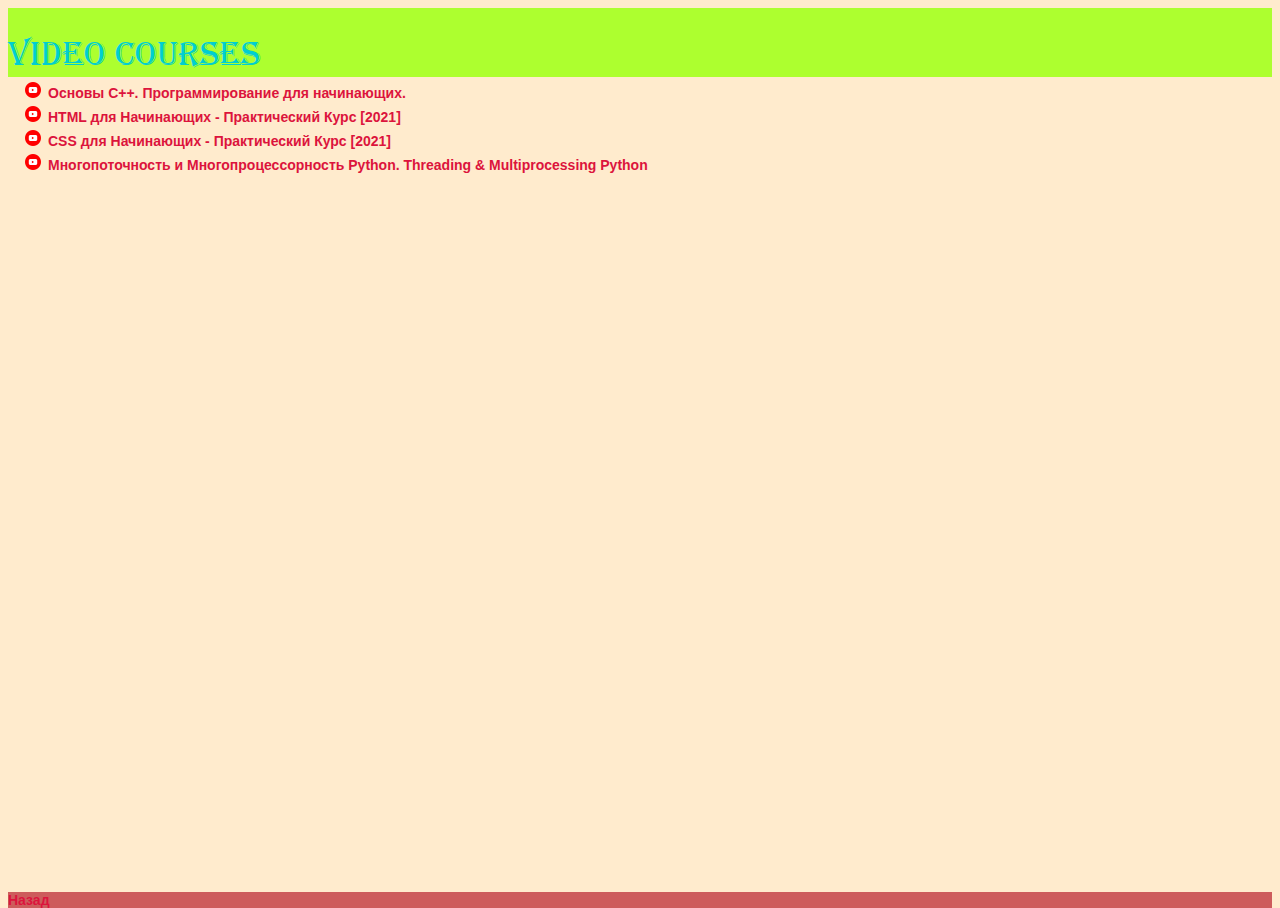
<file: youtube.html>
<!DOCTYPE html>
<html lang="ru">
<head>
    <meta charset="UTF-8">
    <meta http-equiv="X-UA-Compatible" content="IE=edge">
    <meta name="viewport" content="width=device-width, initial-scale=1.0">
    <title>Youtube курсы</title>
    <link rel="stylesheet" href="styles.css">
</head>
<body class="main_content">
    <header class="bg-green">
        <h1 class="my_name video-tag">Video Courses</h1>
    </header>
    <ul class="list-youtube top-margin">
        <li>
            <a href="https://www.youtube.com/playlist?list=PLQOaTSbfxUtCrKs0nicOg2npJQYSPGO9r" target="_blank">Основы C++. Программирование для начинающих.</a>
        </li>
        <li>
            <a href="https://www.youtube.com/watch?v=DOEtVdkKwcU&t=2692s" target="_blank">HTML для Начинающих - Практический Курс [2021]</a>
        </li>
        <li>
            <a href="https://www.youtube.com/watch?v=SpCUuyZZTp8&t=56s" target="_blank">CSS для Начинающих - Практический Курс [2021]</a>
        </li>
        <li>
            <a href="https://www.youtube.com/playlist?list=PL6plRXMq5RAAb9gwGqmgAoA-KIr-7CMuz" target="_blank">Многопоточность и Многопроцессорность Python. Threading & Multiprocessing Python</a>
        </li>
    </ul>
    <footer class="bg-red">
        <a href="/index.html">Назад</a>
    </footer>
</body>
</html>
</file>
<file: styles.css>
/**импорт шрифтов*/

/* 
@import url('https://fonts.googleapis.com/css2?family=Roboto&display=swap');
font-family: 'Roboto', sans-serif;
to use by import from https://fonts.google.com/ 
*/

/* to use font by download */
@font-face {
    font-family: 'ALGER';
    src: url('fonts/ALGER.eot');
    src: local('ALGER'), url('fonts/ALGER.woff') format('woff'), url('fonts/ALGER.ttf') format('truetype');
}

@font-face {
    font-family: DeliciousHandrawn-Regular;
    src: url('fonts/DeliciousHandrawn-Regular.ttf') format('truetype');
}

/*обнулить у всех элементов отступы 
* {
    padding: 0;
    margin: 0;
}*/


/**общая настройка шрифта и фона заднего*/
body {
    background-color: blanchedalmond;
    color: darkslategray;

    font-size: 14px;
    font-weight: 900;
    font-family: Verdana, Geneva, Tahoma, sans-serif; 
/*
    font: 15px 900 Verdana, Geneva, Tahoma, sans-serif;
*/
}

/**центризация всей страницы*/
/* весь body*/
.nav_container {
    width: 75%;
    /*max-width: 800px;*/
    text-align: center;
    margin: auto;
    margin-left: auto;
    margin-right: auto;

}

.center_lists {
    display: inline-block;
}

li {
    text-align: left;
    margin-bottom: 5px;
}


.header {
    color: blueviolet;
    font-family: DeliciousHandrawn-Regular, Verdana, sans-serif;
    font-size: 35px;
    margin-left: 25px;
}

/**настройка картинки*/
/* class="avatar" -> .avatar */
.avatar {
    width: 300px;
    border-radius: 50%; /* круглый  */
    /* border-radius: 28px; - закруглённые края */
    box-shadow: -20px -10px 12px 3px rgba(0, 0, 0, 0.25); /* Тень фотки, настроенная в браузере*/
}

/**настройка имени*/
.my_name {
    color: darkturquoise;
    font-size: 35px;
    font-weight: 100;
    font-family: 'ALGER', sans-serif;
}

/** настройка краткой инфы о себе*/
.info p {
    color: rgb(3, 145, 10);
    margin: 0; /* обнулить отступы */
    font-style: italic; /* курсив */
    font-weight: bold;
    /* text-decoration: underline; нижнее подчёркивание */
    /* text-decoration: line-through; зачёркнутый текст */
    text-decoration: none; /* overline верхнее подчёркивание*/
    text-transform: none; /* lowercase uppercase capitalise  */
    letter-spacing: 1px; /* отступ между символами*/
    word-spacing: 3px; /* отступ между словами*/
}

.info {
    display: flex;
}

/* немного адаптивной вёрстки под телефоны*/
/*тут текст смещается вниз когда ширина экрана меньше 700px*/
@media (max-width: 800px) {
    .info {
        display: block;
    }
}

.info_text {
    margin-left: 40px;
}

/**настройка размера окна с сообщением*/
/* id="message" -> #message */
#message {
    /* width: 284px;
    height: 97px; */
    min-height: 60px;
    resize: vertical;
    overflow: hidden;
    /* padding: 20px; */
}

/**стилизация ссылок*/
a {
    color: crimson;
    text-decoration: none;
}

/*применим селектор hover, отвечающий за наведение на ссылку*/
a:hover {
    color: blue;
    text-decoration: line-through;
}
/*:active отвечает за момент нажатия и неотпускания ссылки*/
a:active {
    color: chartreuse;
    text-decoration: underline;
}
/*те ссылки которые посетили */
/*a:visited {
    color: blueviolet;
    text-decoration: none;
}*/

/**настройка карточек мои хобби, мои соц.сети YT-каналы*/
.card_container{
    display: flex;
    flex-direction: row;
    flex-wrap: nowrap;
}

.card {
    padding: 10px;
    width: 50%;
    border-radius: 20px;
    margin-top: 20px;
    margin-bottom: 10px;
}

.card-margin-left {
    margin-left: 5px;
}

.card-margin-right {
    margin-right: 5px;
}

.bg-yellow {
    background-color: gold;
}

.bg-green {
    background-color: greenyellow;
}

.bg-red {
    background-color: indianred;
}

#list_YT {
    color: aqua;
}

#list_YT:hover {
    color: blue;
    text-decoration: line-through;
}

#list_YT:active {
    color: chartreuse;
    text-decoration: underline;
}

.card-center {
    margin-left: auto;
    margin-right: auto;
    margin-top: 20px;
    margin-bottom: 10px;
}

.card h2 {
    margin-bottom: 0px;
}

.padding_20 {
    padding: 0px 20px;
}

.padding_20 a:active {
    color: fuchsia;
}

/*адаптива под падинг карточек с уменьшением экрана*/
@media (max-width: 800px) {
    .card {
        padding: 20px;
    }

    #youtube {
        padding: 25px;
    }
}

/**работа с таблицей*/
.table td{
    /*width: 50%;*/
    padding-bottom: 2px;
}

.table td:nth-child(1) {
    color: forestgreen;
}

.table td:nth-child(2) {
    color: darkmagenta
}

.table td:nth-child(3) {
    color: chocolate;
}

/*even - чётные odd - нечётные*/
.table tr:nth-child(even) {
    background-color: honeydew;
}

.table tr:nth-child(even) {
    background-color: gold;
}

.table th {
    color: black;
    background-color: orchid;
}

/**работа с youtube.html*/
.list-youtube {
    list-style: url('img/icon-youtube.png');
}

.list-youtube li {
    margin-bottom: 5px;
}

.video-tag {
    margin-bottom: 0px;
}

.top-margin {
    margin-top: 5px;
}

/**работа с формой*/
.contact form {
    text-align: left;
}

.form {
    max-width: 550px;
    margin: 0px auto;
}

.form-group {
    margin: 0 0 15px 0;
}

.form-group label {
    display: block;
    font-size: 14px;
    color: cornflowerblue;
    /* margin: 0 0 20px 0; */
}

.form-group._error {
    box-shadow: 0 0 15px red;
}

.form-group input,
.form-group textarea {
    width: 100%;
    background: transparent; /*обнуляет фон на полях */
    border: none;
    border-bottom: 2px solid #ccc;
    color: darkred;
    outline: none;
    font-family: inherit;
    /*padding: 10px 0px 5px;*/
    margin-bottom: 5px;
    margin-top: 2px;
}

/**размещение по горизонтали email и name */
.row {
    display: flex;
}

.row > .form-group {
    width: 50%;
    margin-right: 20px;
}

.row > .form-group:last-child {
    margin-right: 0px;
}

/**настройка кнопки*/
.btn {
    background-color: dimgrey;
    padding: 15px 20px;
    color: darkturquoise;
    /*border-color: dimgrey;*/
    border: none;
    cursor: pointer;
    font-family: 'ALGER', sans-serif;
}

/*Кнопка белеет когда курсор на нём
0.9 белеет слегка, 0.1 сильно белеет*/
.btn:hover {
    opacity: 0.9;
}

html {
    height: 100%;
}

.main_content {
    min-height: 100%;
    display: grid;
    grid-template-rows: auto 1fr auto;
}

footer p {
    margin-left: auto;
    margin-right: auto;
    width: 16em;
}
</file>
